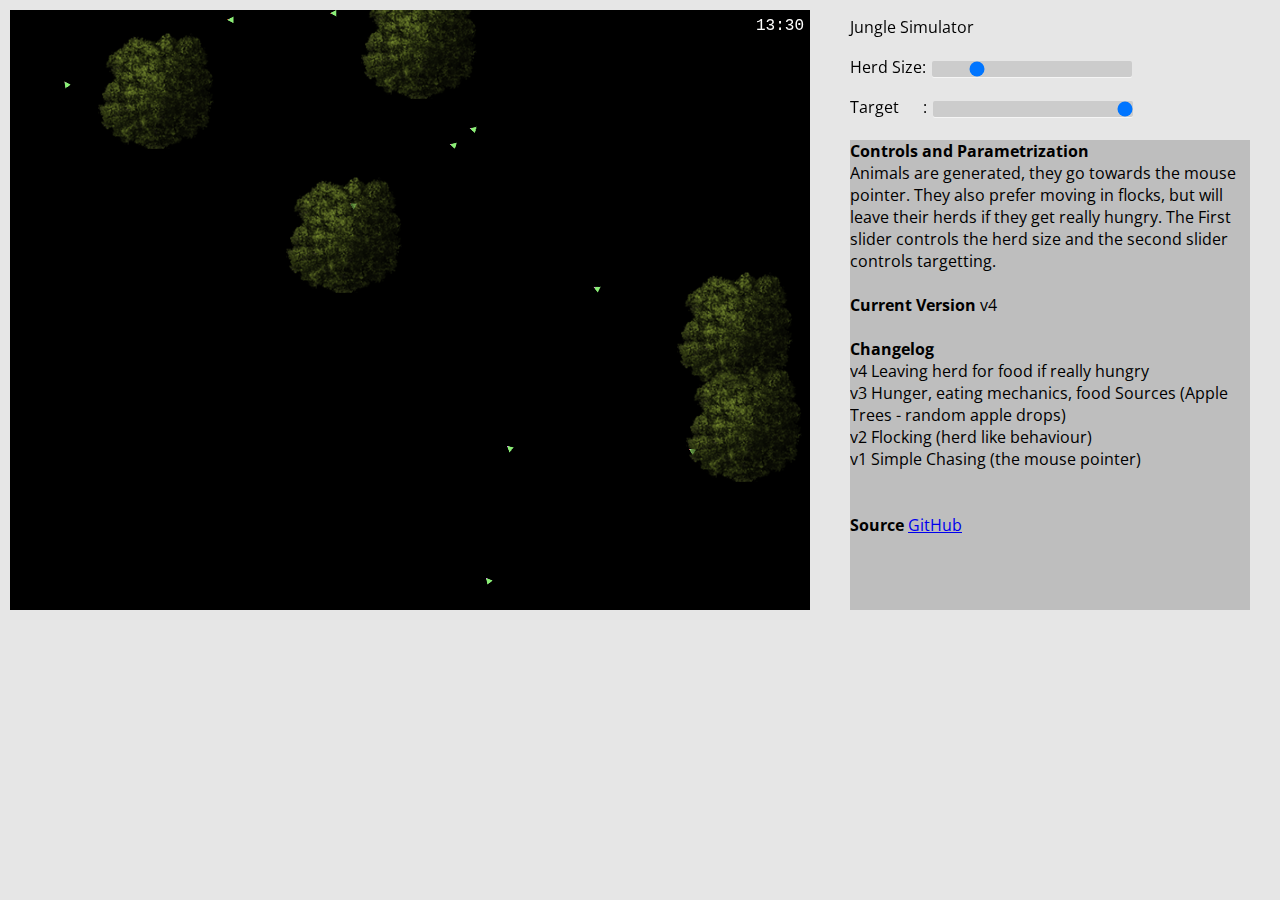
<file: index.html>
<!DOCTYPE html>
<html>

<head>

    <meta charset="UTF-8">

    <title>Jungle Simulator</title>

  
    <link rel="stylesheet" type="text/css" href="css/slider.css">
    <link rel="stylesheet" type="text/css" href="css/style.css">
    <link href='http://fonts.googleapis.com/css?family=Open+Sans' rel='stylesheet' type='text/css'>

</head>

<body>
    <div id="headin"><p>Jungle Simulator</p></div>
    <div class="slider" id="slider1">Herd Size:
    <input id="slider-input" class="slider-input" type="range" min="0" value="10" max="50"></div>
    <div class="slider" id="slider2">Target&nbsp;&nbsp;&nbsp;&nbsp;&nbsp;&nbsp;:
    <input id="slider-input2" class="slider-input" type="range" min="0" value="1" max="1"></div>
    <div id="log">
        <b>Controls and Parametrization<br></b>
        Animals are generated, they go towards the mouse pointer. They also prefer moving in flocks, but will leave their herds if they get really hungry.
        
        The First slider controls the herd size and the second slider controls targetting.
        <br><br>
         <b>Current Version</b>
    v4<br><br>
        
        <b>Changelog<br></b>
        v4 Leaving herd for food if really hungry <br>
        v3 Hunger, eating mechanics, food Sources (Apple Trees - random apple drops) <br>
        v2 Flocking (herd like behaviour) <br>
    v1 Simple Chasing (the mouse pointer)<br>
    
    
    
    

    <br><br>
        <b>Source</b>&nbsp;<a href="https://github.com/opeious/jungleSim" target="_blank">GitHub</a><br>
        
    </div>
    <div id="phaser"></div>
    
    
    
    
    
    <script src='js/jquery.js'></script>
    <script src="js/slider.js"></script>
    <script src="js/phaser.min.js"></script>
    <script src="js/timer.js"></script>
    <script src="js/boids.js"></script>
    <script src="js/trees.js"></script>
    <script src="js/foods.js"></script>
    <script src="js/game.js"></script>
    
    
</body>

</html>
</file>
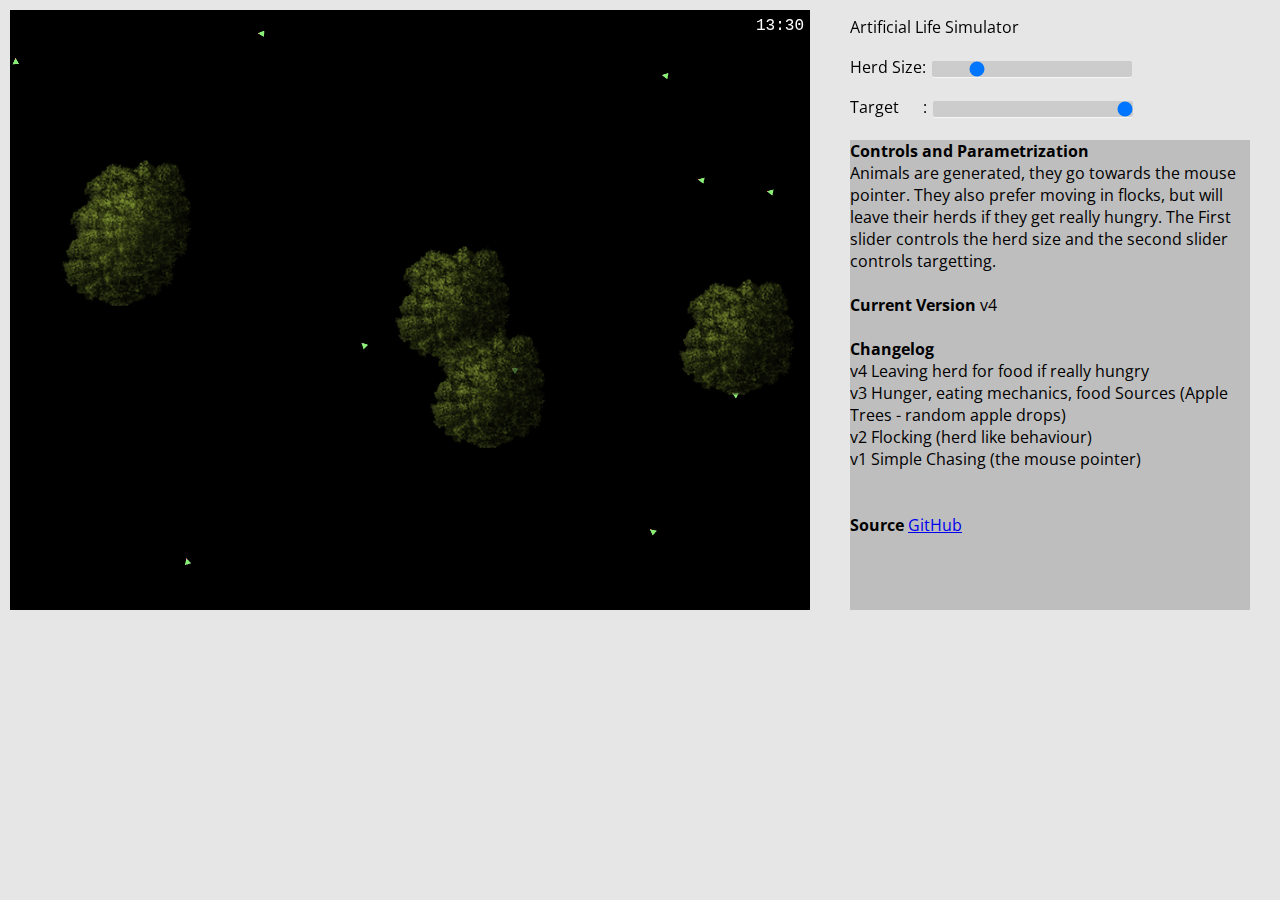
<file: life.html>
<!DOCTYPE html>
<html>

<head>

    <meta charset="UTF-8">

    <title>Artificial Life Simulator</title>

  
    <link rel="stylesheet" type="text/css" href="css/slider.css">
    <link rel="stylesheet" type="text/css" href="css/style.css">
    <link href='http://fonts.googleapis.com/css?family=Open+Sans' rel='stylesheet' type='text/css'>

</head>

<body>
    <div id="headin"><p>Artificial Life Simulator</p></div>
    <div class="slider" id="slider1">Herd Size:
    <input id="slider-input" class="slider-input" type="range" min="0" value="10" max="50"></div>
    <div class="slider" id="slider2">Target&nbsp;&nbsp;&nbsp;&nbsp;&nbsp;&nbsp;:
    <input id="slider-input2" class="slider-input" type="range" min="0" value="1" max="1"></div>
    <div id="log">
        <b>Controls and Parametrization<br></b>
        Animals are generated, they go towards the mouse pointer. They also prefer moving in flocks, but will leave their herds if they get really hungry.
        
        The First slider controls the herd size and the second slider controls targetting.
        <br><br>
         <b>Current Version</b>
    v4<br><br>
        
        <b>Changelog<br></b>
        v4 Leaving herd for food if really hungry <br>
        v3 Hunger, eating mechanics, food Sources (Apple Trees - random apple drops) <br>
        v2 Flocking (herd like behaviour) <br>
    v1 Simple Chasing (the mouse pointer)<br>
    
    
    
    

    <br><br>
        <b>Source</b>&nbsp;<a href="https://github.com/opeious/opeious.github.io" target="_blank">GitHub</a><br>
        
    </div>
    <div id="phaser"></div>
    
    
    
    
    
    <script src='js/jquery.js'></script>
    <script src="js/slider.js"></script>
    <script src="js/phaser.min.js"></script>
    <script src="js/timer.js"></script>
    <script src="js/boids.js"></script>
    <script src="js/trees.js"></script>
    <script src="js/foods.js"></script>
    <script src="js/game.js"></script>
    
    
</body>

</html>
</file>
<file: css/slider.css>
/* Number slider ------------------- */

.slider {
    position: relative;
    display: inline-block;
    margin: -4px 6px 0 0;
}


/* Label ------------------- */

.slider-label {
    position: absolute;
    z-index: 1;
    top: 4px;
    font-size: 11px;
    color: hsla(0,0%,0%,0);
    pointer-events: none;
    transition: transform .2s cubic-bezier(.26,.08,.15,1), color .6s .6s ease-out;
}

.slider-label.isRight {
    right: 50%;
    margin-right: -20px;
    left: auto;
    transform: translateX(20px);
}
.slider-label.isLeft {
    right: auto;
    margin-left: -20px;
    left: 50%;
    transform: translate(-20px);
}

.slider:active .slider-label {
    color: hsla(0,0%,0%,.7);
    transition-delay: 0;
}


/* Input ------------------- */

.slider-input {
    appearance: none;
    position: relative;
    vertical-align: middle;
    
    border-radius: 2px;
    background: hsl(0,0%,80%);
    box-shadow: 0 1px 0 hsla(0,0%,100%,.6);
    overflow: hidden;
}

.slider-input::-webkit-slider-thumb,
.slider-input::slider-thumb {
    appearance: none;
    border-radius: 20px;
    width: 20px;
    height: 20px;
    border: 5px solid hsl(0,0%,80%);
    cursor: pointer;
    background: hsl(0,0%,40%);
    box-shadow: inset 0 1px 2px hsla(0,0%,0%,.4);
    transition: border-width .2s cubic-bezier(.26, .08, .15, 1);
}

.slider-input:active::-webkit-slider-thumb,
.slider-input:active::slider-thumb {
    border: 0px solid hsl(0,0%,80%);
    transition-duration: .1;
}
</file>
<file: css/style.css>
body {
  background: hsl(0,0%,90%);
}
html {
 height: 100%; 
      font-family: "Open Sans";
}

#headin p
{
    position: fixed;
    top:0px;
    left:850px;
}

#log
{
    display: block;
    overflow-y: auto;
    min-height: 470px;
    max-height: 470px;
    width: 400px;
    position: fixed;
    top:140px;
    left:850px;
    background: #bebebe;
}

#log::-webkit-scrollbar{
width:10px;
background-color:#cccccc;
border: 1px #bebebe;
} 

#log::-webkit-scrollbar-thumb{
background-color:#133453;
border-radius:0px;
}
#log-webkit-scrollbar-thumb:hover{
background-color:#066fa0;
}
#log-webkit-scrollbar-thumb:active{
background-color:#133453;
} 


#slider1
{
    position:fixed;
    left: 850px;
    top: 60px;
}

#slider1 .slider-input
{
    width: 200px;
}

#slider2
{
    position:fixed;
    left: 850px;
    top: 100px;
}

#slider2 .slider-input
{
    width: 200px;
}

#phaser
{
    position: fixed;
    top: 10px;
    left: 10px;
}
</file>
